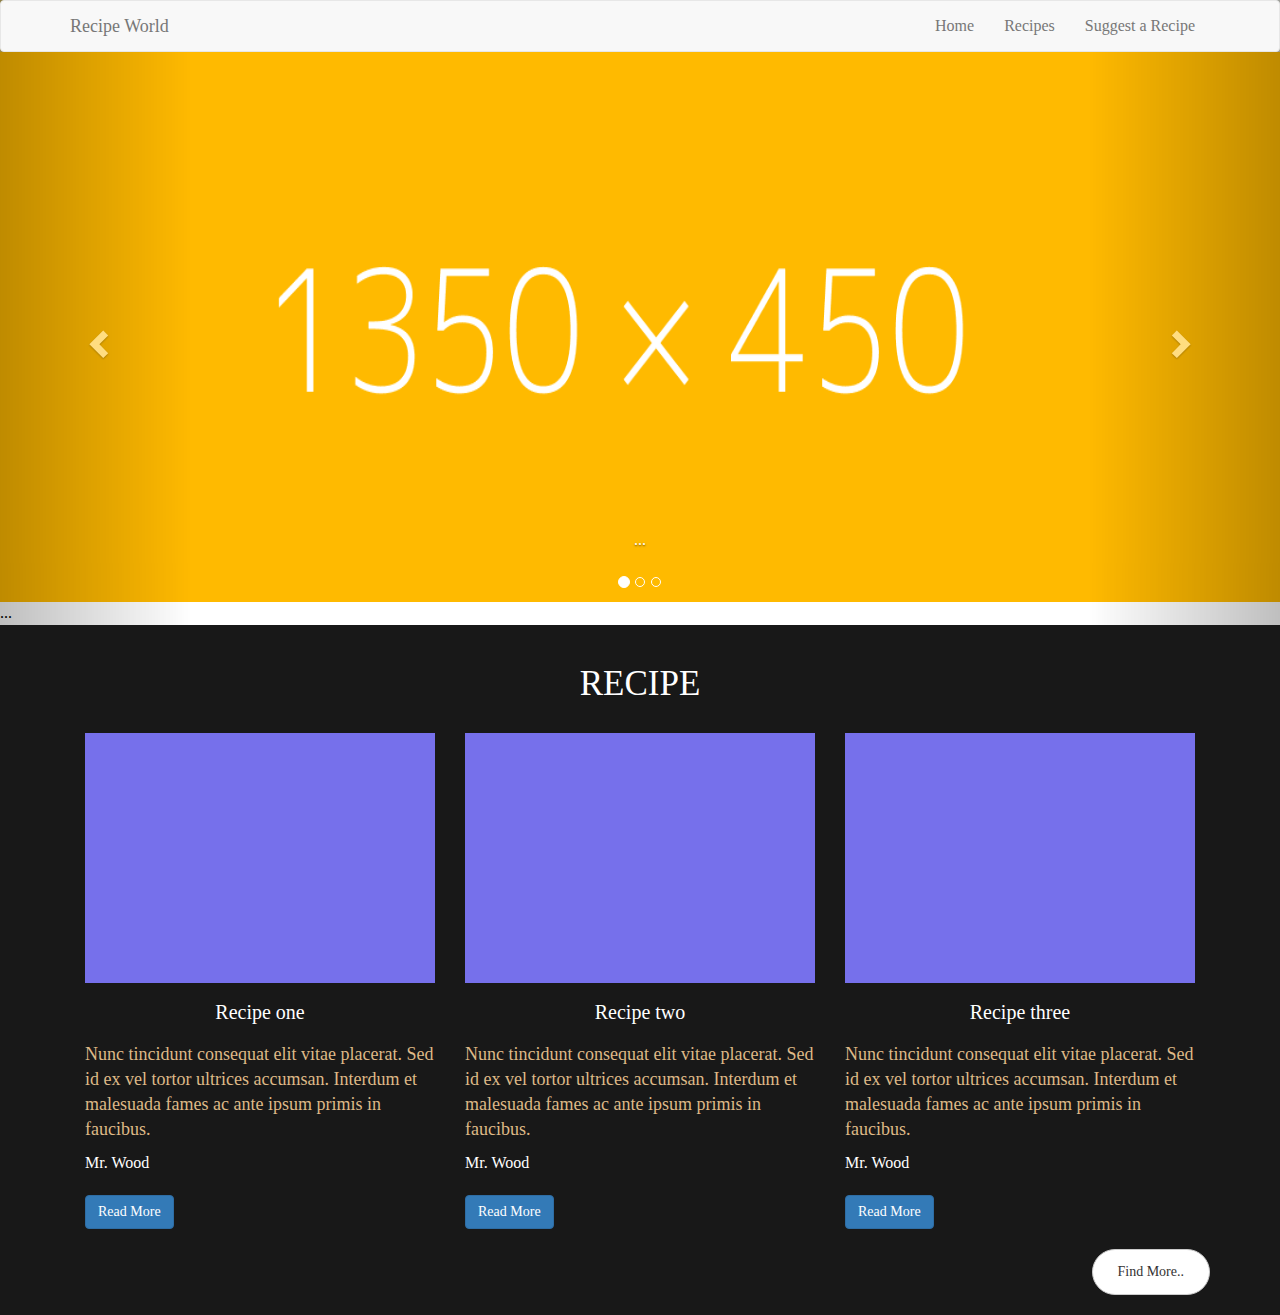
<file: index.html>
<!DOCTYPE html>
<html lang="">
	<head>
		<meta charset="utf-8">
		<meta http-equiv="X-UA-Compatible" content="IE=edge">
		<meta name="viewport" content="width=device-width, initial-scale=1">
		<title>Title Page</title>

		<!-- Bootstrap CSS -->
		<link rel="stylesheet" href="css/bootstrap.css">
		<link rel="stylesheet" href="css/style.css">

		
	</head>
	<body>
   
<header class="header">
			<nav class="navbar navbar-default" style="margin:0px;">
  <div class="container">
    <!-- Brand and toggle get grouped for better mobile display -->
    <div class="navbar-header">
      <button type="button" class="navbar-toggle collapsed" data-toggle="collapse" data-target="#bs-example-navbar-collapse-1" aria-expanded="false">
        <span class="sr-only">Toggle navigation</span>
        <span class="icon-bar"></span>
        <span class="icon-bar"></span>
        <span class="icon-bar"></span>
      </button>
      <a class="navbar-brand" href="#">Recipe World</a>
    </div>

    <!-- Collect the nav links, forms, and other content for toggling -->
    <div class="collapse navbar-collapse" id="bs-example-navbar-collapse-1">
      
      <ul class="nav navbar-nav navbar-right">
          <li><a href="#">Home</a></li>
        <li><a href="#">Recipes</a></li>
        <li><a href="#">Suggest a Recipe</a></li>
        
        <!-- <li class="dropdown">
          <a href="#" class="dropdown-toggle" data-toggle="dropdown" role="button" aria-haspopup="true" aria-expanded="false">Dropdown <span class="caret"></span></a>
          <ul class="dropdown-menu">
            <li><a href="#">Action</a></li>
            <li><a href="#">Another action</a></li>
            <li><a href="#">Something else here</a></li>
            <li role="separator" class="divider"></li>
            <li><a href="#">Separated link</a></li>
          </ul>
        </li> -->
      </ul>
    </div><!-- /.navbar-collapse -->
  </div><!-- /.container-fluid -->
</nav>

		</header>
 <!--Slider Part Starts From Here-->
 <section class="slidersection">
  <div id="cdc" class="carousel slide" data-ride="carousel">
    <!-- Indicators -->
    <ol class="carousel-indicators">
      <li data-target="#cdc" data-slide-to="0" class="active"></li>
      <li data-target="#cdc" data-slide-to="1"></li>
      <li data-target="#cdc" data-slide-to="2"></li>
    </ol>

    <!-- Wrapper for slides -->
    <div class="carousel-inner" role="listbox">
   <div class="item active">
     <img src="images/dummy1.png" style="width:100%;height: 550px;background-size: cover !important;" alt="...">
     <div class="carousel-caption">
       ...
     </div>
   </div>
   <div class="item">
     <img src="images/dummy1.png" style="width:100%;height: 550px;background-size: cover !important;" alt="...">
     <div class="carousel-caption">
       ...
     </div>
   </div>
   ...
 </div>

    <!-- Controls -->
    <a class="left carousel-control" href="#cdc" role="button" data-slide="prev">
      <span class="glyphicon glyphicon-chevron-left" aria-hidden="true"></span>
      <span class="sr-only">Previous</span>
    </a>
    <a class="right carousel-control" href="#cdc" role="button" data-slide="next">
      <span class="glyphicon glyphicon-chevron-right" aria-hidden="true"></span>
      <span class="sr-only">Next</span>
    </a>
  </div>
</section>


<!-- recipe section Starts Here -->
<section class="recipe">
  <div class="container">
<h2>RECIPE</h2>

<div class="col-sm-4">
  <div class="recipeimage"></div>

  <div class="heading_reci">Recipe one</div>
  <div class="sometext">Nunc tincidunt consequat elit vitae placerat. 
    Sed id ex vel tortor ultrices accumsan. Interdum et malesuada fames ac ante ipsum primis in faucibus. </div>

  <div class="authorname">Mr. Wood </div>

  <a type="button" class="btn btn-primary">Read More</a>

</div>
<div class="col-sm-4">
    <div class="recipeimage"></div>
    <div class="heading_reci">Recipe two</div>
    <div class="sometext">Nunc tincidunt consequat elit vitae placerat. 
        Sed id ex vel tortor ultrices accumsan. Interdum et malesuada fames ac ante ipsum primis in faucibus. </div>

    <div class="authorname">Mr. Wood </div>
    <a type="button" class="btn btn-primary">Read More</a>
</div>
<div class="col-sm-4">

    <div class="recipeimage"></div>
    <div class="heading_reci">Recipe three</div>
    <div class="sometext">Nunc tincidunt consequat elit vitae placerat. 
        Sed id ex vel tortor ultrices accumsan. Interdum et malesuada fames ac ante ipsum primis in faucibus.</div>

    <div class="authorname">Mr. Wood </div>
    <a type="button" class="btn btn-primary">Read More</a>

</div>

<a href="recipelist.html" type="submit" class="btn btn-default but_on pull-right">Find More..</a>
</section>
<!-- recipe section Ends Here -->


  
		<!-- jQuery -->
		<script src="js/jquery-3.2.1.min.js"></script>
		<!-- Bootstrap JavaScript -->
		<script src="js/bootstrap.js"></script>
		
 		
	</body>
</html>
</file>
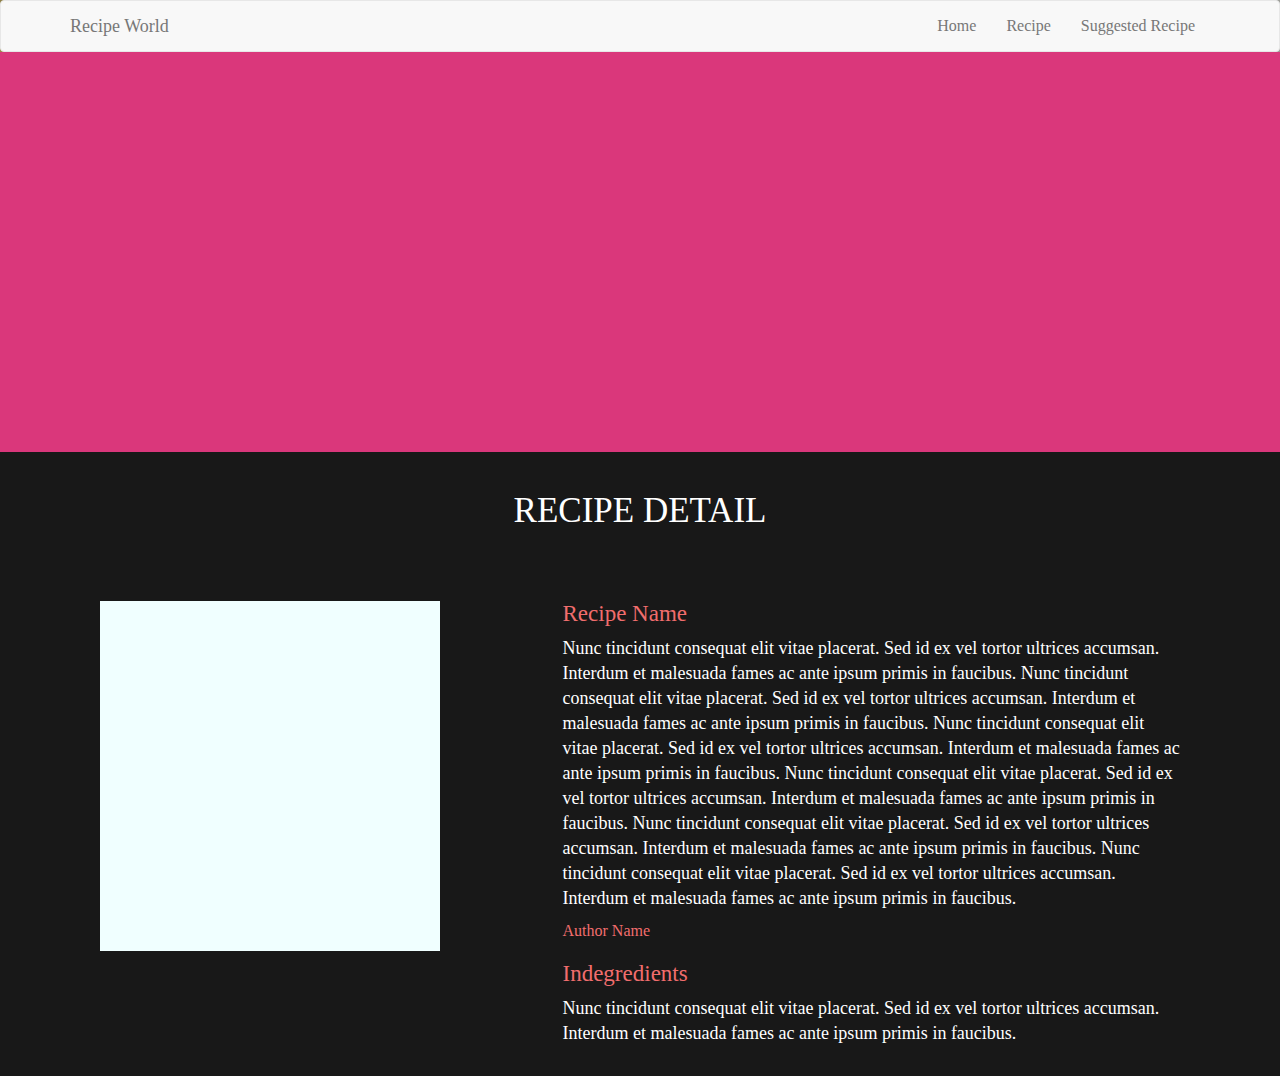
<file: recipedetail.html>
<!DOCTYPE html>
<html lang="">
	<head>
		<meta charset="utf-8">
		<meta http-equiv="X-UA-Compatible" content="IE=edge">
		<meta name="viewport" content="width=device-width, initial-scale=1">
		<title>Title Page</title>

		<!-- Bootstrap CSS -->
		<link rel="stylesheet" href="css/bootstrap.css">
		<link rel="stylesheet" href="css/style.css">

		
	</head>
	<body>
   
<header class="header">
			<nav class="navbar navbar-default" style="margin:0px;">
  <div class="container">
    <!-- Brand and toggle get grouped for better mobile display -->
    <div class="navbar-header">
      <button type="button" class="navbar-toggle collapsed" data-toggle="collapse" data-target="#bs-example-navbar-collapse-1" aria-expanded="false">
        <span class="sr-only">Toggle navigation</span>
        <span class="icon-bar"></span>
        <span class="icon-bar"></span>
        <span class="icon-bar"></span>
      </button>
      <a class="navbar-brand" href="#">Recipe World</a>
    </div>

    <!-- Collect the nav links, forms, and other content for toggling -->
    <div class="collapse navbar-collapse" id="bs-example-navbar-collapse-1">
      
      <ul class="nav navbar-nav navbar-right">
          <li><a href="#">Home</a></li>
        <li><a href="#">Recipe</a></li>
        <li><a href="#">Suggested Recipe</a></li>
        
      </ul>
    </div><!-- /.navbar-collapse -->
  </div><!-- /.container-fluid -->
</nav>

		</header>
 <!--Slider Part Starts From Here-->
 <section class="banner-recipe">
  
</section>


<!-- recipe section Starts Here -->
<section class="recipedetail">
  <div class="container">
<h2>RECIPE DETAIL</h2>

<div class="col-sm-12">
<div class="col-sm-4">
    <div style=" width:100%; height:350px; background-color:azure; margin:40px 0;"></div>
</div>


<div class="col-sm-7 col-sm-offset-1">
    <div class="reciperight">
        <h3>Recipe Name</h3>
        <p>Nunc tincidunt consequat elit vitae placerat. 
        Sed id ex vel tortor ultrices accumsan. Interdum et malesuada fames ac ante ipsum primis in faucibus.
        Nunc tincidunt consequat elit vitae placerat. 
        Sed id ex vel tortor ultrices accumsan. Interdum et malesuada fames ac ante ipsum primis in faucibus.
        Nunc tincidunt consequat elit vitae placerat. 
        Sed id ex vel tortor ultrices accumsan. Interdum et malesuada fames ac ante ipsum primis in faucibus.
        Nunc tincidunt consequat elit vitae placerat. 
        Sed id ex vel tortor ultrices accumsan. Interdum et malesuada fames ac ante ipsum primis in faucibus.
        Nunc tincidunt consequat elit vitae placerat. 
        Sed id ex vel tortor ultrices accumsan. Interdum et malesuada fames ac ante ipsum primis in faucibus.
        Nunc tincidunt consequat elit vitae placerat. 
        Sed id ex vel tortor ultrices accumsan. Interdum et malesuada fames ac ante ipsum primis in faucibus.</p>

        <h4>Author Name</h4>
        <h3>Indegredients</h3>
        <p>Nunc tincidunt consequat elit vitae placerat. 
                Sed id ex vel tortor ultrices accumsan. Interdum et malesuada fames ac ante ipsum primis in faucibus.
               </p>

    </div>


</div>


</div>


</section>
<!-- recipe section Ends Here -->


  
		<!-- jQuery -->
		<script src="js/jquery-3.2.1.min.js"></script>
		<!-- Bootstrap JavaScript -->
		<script src="js/bootstrap.js"></script>
		
 		
	</body>
</html>
</file>
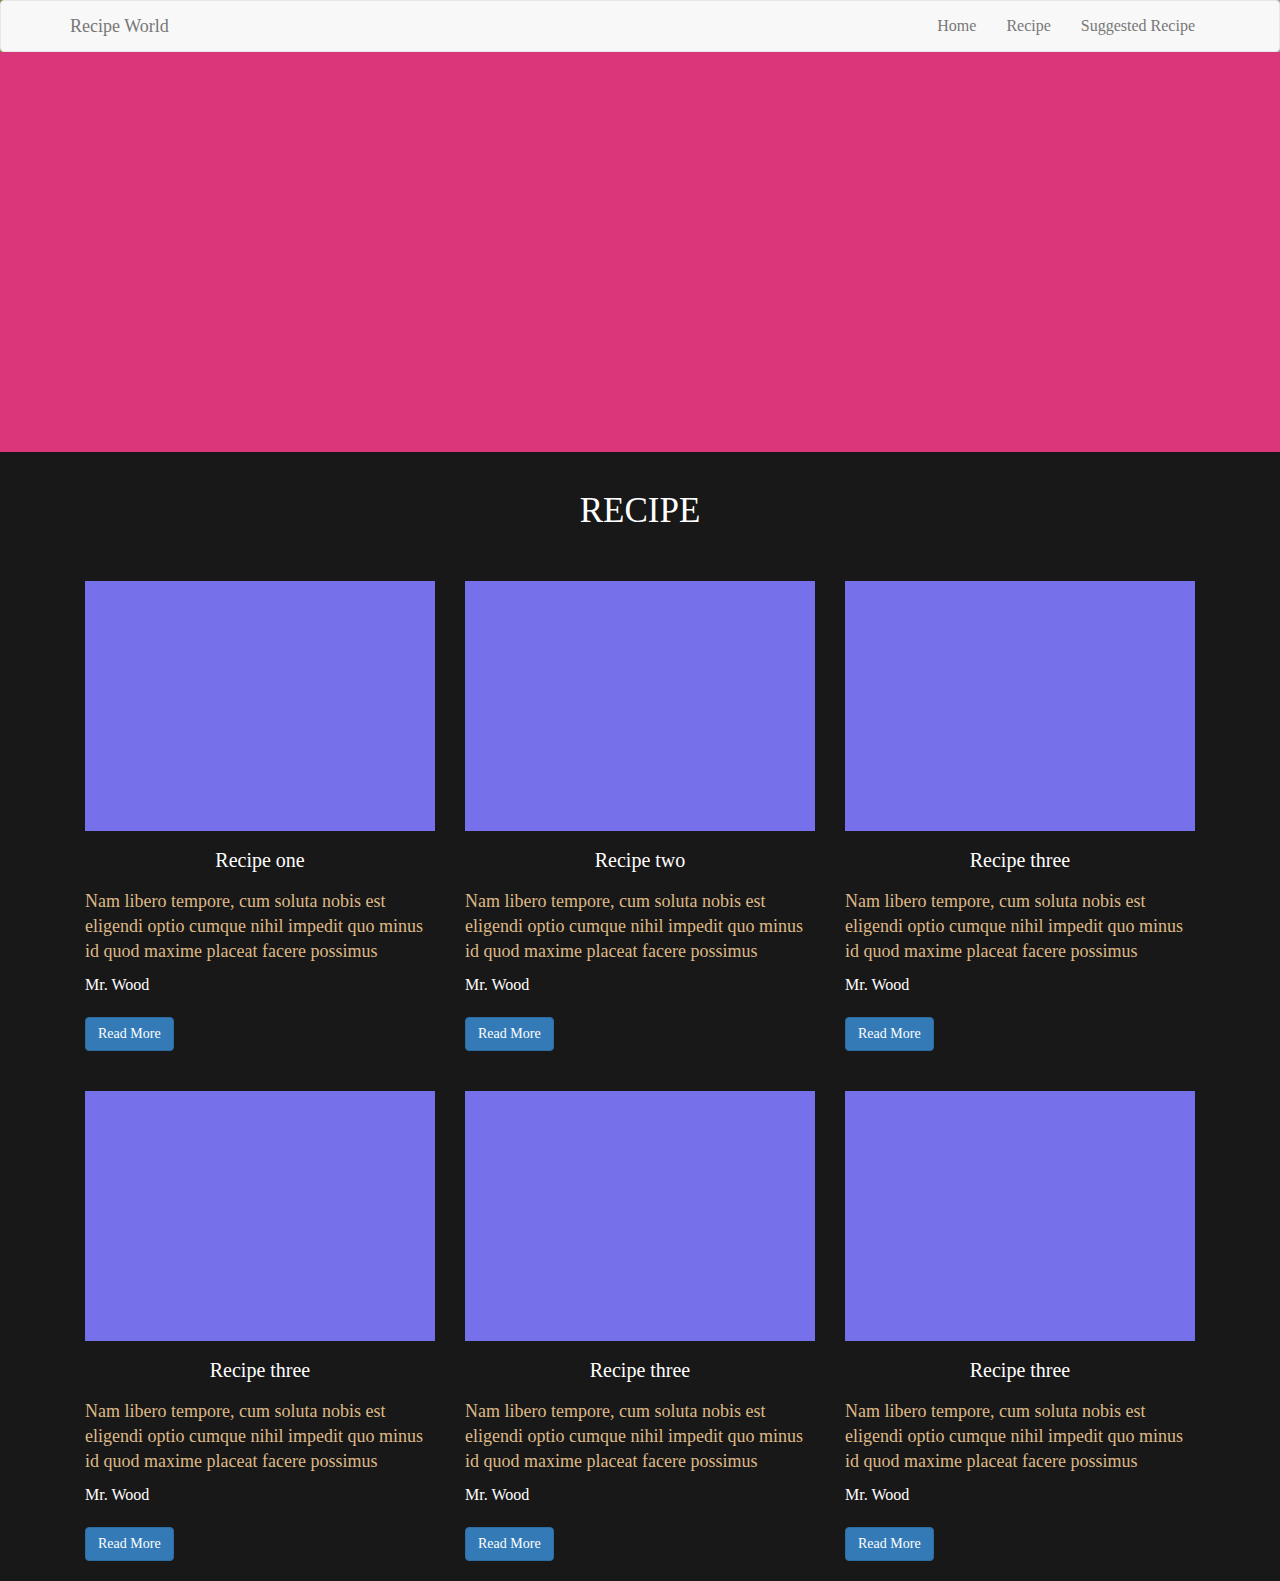
<file: recipelist.html>
<!DOCTYPE html>
<html lang="">
	<head>
		<meta charset="utf-8">
		<meta http-equiv="X-UA-Compatible" content="IE=edge">
		<meta name="viewport" content="width=device-width, initial-scale=1">
		<title>Title Page</title>

		<!-- Bootstrap CSS -->
		<link rel="stylesheet" href="css/bootstrap.css">
		<link rel="stylesheet" href="css/style.css">

		
	</head>
	<body>
   
<header class="header">
			<nav class="navbar navbar-default" style="margin:0px;">
  <div class="container">
    <!-- Brand and toggle get grouped for better mobile display -->
    <div class="navbar-header">
      <button type="button" class="navbar-toggle collapsed" data-toggle="collapse" data-target="#bs-example-navbar-collapse-1" aria-expanded="false">
        <span class="sr-only">Toggle navigation</span>
        <span class="icon-bar"></span>
        <span class="icon-bar"></span>
        <span class="icon-bar"></span>
      </button>
      <a class="navbar-brand" href="#">Recipe World</a>
    </div>

    <!-- Collect the nav links, forms, and other content for toggling -->
    <div class="collapse navbar-collapse" id="bs-example-navbar-collapse-1">
      
      <ul class="nav navbar-nav navbar-right">
          <li><a href="#">Home</a></li>
        <li><a href="#">Recipe</a></li>
        <li><a href="#">Suggested Recipe</a></li>
        
      </ul>
    </div><!-- /.navbar-collapse -->
  </div><!-- /.container-fluid -->
</nav>

		</header>
 <!--Slider Part Starts From Here-->
 <section class="banner-recipe">
  
</section>


<!-- recipe section Starts Here -->
<section class="recipe">
  <div class="container">
<h2>RECIPE</h2>

<div class="col-sm-4 singlerecipe">
  <div class="recipeimage"></div>

  <div class="heading_reci">Recipe one</div>
  <div class="sometext">Nam libero tempore, cum soluta nobis est eligendi optio cumque nihil impedit quo minus id quod maxime placeat facere possimus </div>

  <div class="authorname">Mr. Wood </div>

  <a type="button" class="btn btn-primary">Read More</a>

</div>
<div class="col-sm-4 singlerecipe">
    <div class="recipeimage"></div>
    <div class="heading_reci">Recipe two</div>
    <div class="sometext">Nam libero tempore, cum soluta nobis est eligendi optio cumque nihil impedit quo minus id quod maxime placeat facere possimus </div>

    <div class="authorname">Mr. Wood </div>
    <a type="button" class="btn btn-primary">Read More</a>
</div>
<div class="col-sm-4 singlerecipe">

    <div class="recipeimage"></div>
    <div class="heading_reci">Recipe three</div>
    <div class="sometext">Nam libero tempore, cum soluta nobis est eligendi optio cumque nihil impedit quo minus id quod maxime placeat facere possimus</div>

    <div class="authorname">Mr. Wood </div>
    <a type="button" class="btn btn-primary">Read More</a>

</div>

<div class="col-sm-4 singlerecipe">
        
            <div class="recipeimage"></div>
            <div class="heading_reci">Recipe three</div>
            <div class="sometext">Nam libero tempore, cum soluta nobis est eligendi optio cumque nihil impedit quo minus id quod maxime placeat facere possimus </div>
        
            <div class="authorname">Mr. Wood </div>
            <a type="button" class="btn btn-primary">Read More</a>
        
        </div>


        <div class="col-sm-4 singlerecipe">
                
                    <div class="recipeimage"></div>
                    <div class="heading_reci">Recipe three</div>
                    <div class="sometext">Nam libero tempore, cum soluta nobis est eligendi optio cumque nihil impedit quo minus id quod maxime placeat facere possimus</div>
                
                    <div class="authorname">Mr. Wood </div>
                    <a type="button" class="btn btn-primary">Read More</a>
                
                </div>


                <div class="col-sm-4 singlerecipe">
                        
                            <div class="recipeimage"></div>
                            <div class="heading_reci">Recipe three</div>
                            <div class="sometext">Nam libero tempore, cum soluta nobis est eligendi optio cumque nihil impedit quo minus id quod maxime placeat facere possimus</div>
                        
                            <div class="authorname">Mr. Wood </div>
                            <a type="button" class="btn btn-primary">Read More</a>
                        
                        </div>

</div>
</section>
<!-- recipe section Ends Here -->


  
		<!-- jQuery -->
		<script src="js/jquery-3.2.1.min.js"></script>
		<!-- Bootstrap JavaScript -->
		<script src="js/bootstrap.js"></script>
		
 		
	</body>
</html>
</file>
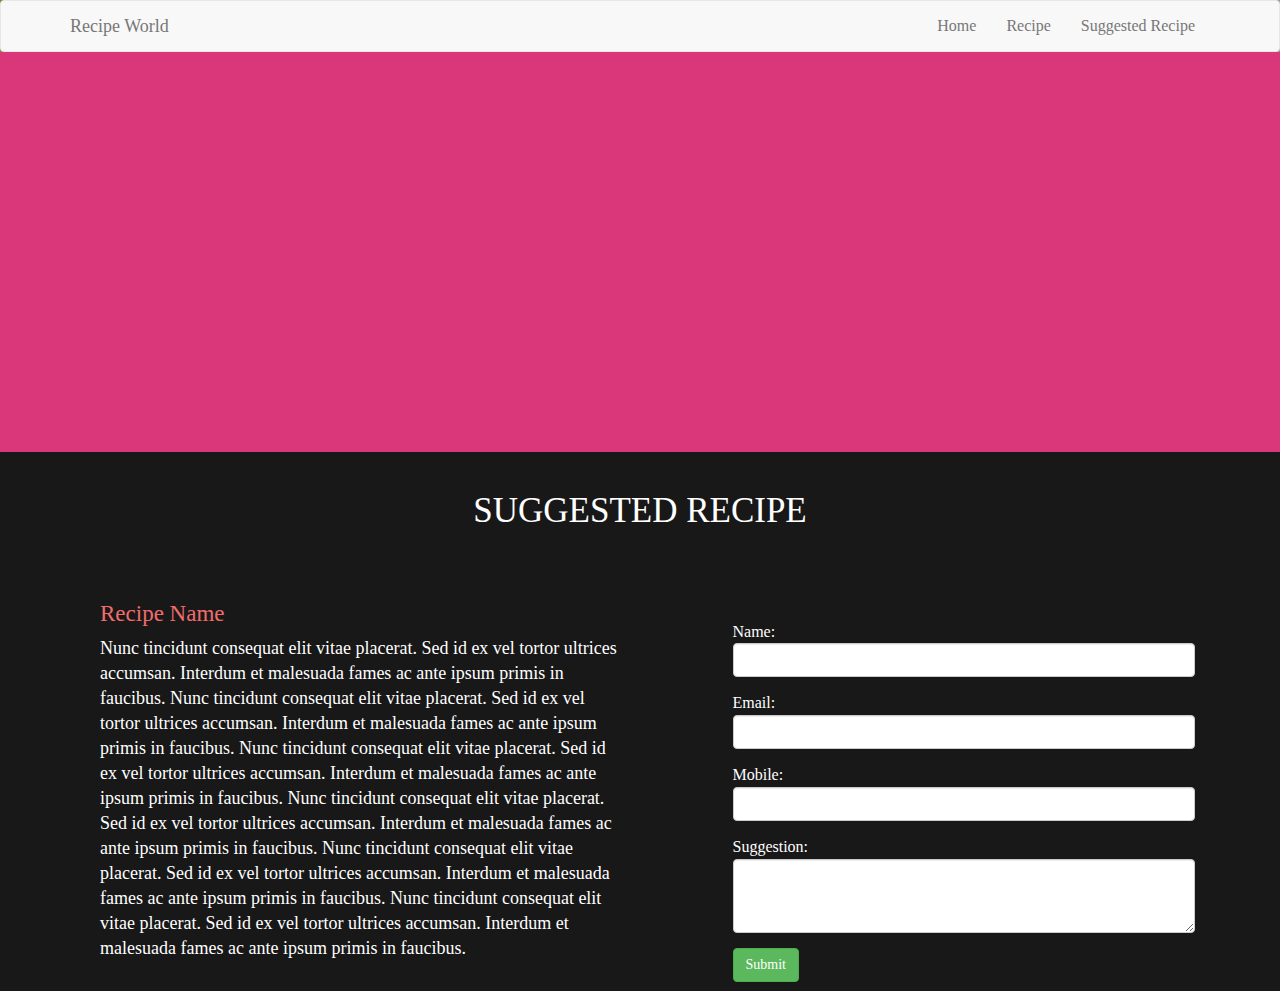
<file: suggested.html>
<!DOCTYPE html>
<html lang="">
	<head>
		<meta charset="utf-8">
		<meta http-equiv="X-UA-Compatible" content="IE=edge">
		<meta name="viewport" content="width=device-width, initial-scale=1">
		<title>Title Page</title>

		<!-- Bootstrap CSS -->
		<link rel="stylesheet" href="css/bootstrap.css">
		<link rel="stylesheet" href="css/style.css">

		
	</head>
	<body>
   
<header class="header">
			<nav class="navbar navbar-default" style="margin:0px;">
  <div class="container">
    <!-- Brand and toggle get grouped for better mobile display -->
    <div class="navbar-header">
      <button type="button" class="navbar-toggle collapsed" data-toggle="collapse" data-target="#bs-example-navbar-collapse-1" aria-expanded="false">
        <span class="sr-only">Toggle navigation</span>
        <span class="icon-bar"></span>
        <span class="icon-bar"></span>
        <span class="icon-bar"></span>
      </button>
      <a class="navbar-brand" href="#">Recipe World</a>
    </div>

    <!-- Collect the nav links, forms, and other content for toggling -->
    <div class="collapse navbar-collapse" id="bs-example-navbar-collapse-1">
      
      <ul class="nav navbar-nav navbar-right">
          <li><a href="#">Home</a></li>
        <li><a href="#">Recipe</a></li>
        <li><a href="#">Suggested Recipe</a></li>
        
      </ul>
    </div><!-- /.navbar-collapse -->
  </div><!-- /.container-fluid -->
</nav>

		</header>
 <!--Slider Part Starts From Here-->
 <section class="banner-recipe">
  
</section>


<!-- recipe section Starts Here -->
<section class="recipedetail">
  <div class="container">
<h2>SUGGESTED RECIPE</h2>

<div class="col-sm-12">
<div class="col-sm-6">
        <div class="reciperight">
                <h3>Recipe Name</h3>
                <p>Nunc tincidunt consequat elit vitae placerat. 
                Sed id ex vel tortor ultrices accumsan. Interdum et malesuada fames ac ante ipsum primis in faucibus.
                Nunc tincidunt consequat elit vitae placerat. 
                Sed id ex vel tortor ultrices accumsan. Interdum et malesuada fames ac ante ipsum primis in faucibus.
                Nunc tincidunt consequat elit vitae placerat. 
                Sed id ex vel tortor ultrices accumsan. Interdum et malesuada fames ac ante ipsum primis in faucibus.
                Nunc tincidunt consequat elit vitae placerat. 
                Sed id ex vel tortor ultrices accumsan. Interdum et malesuada fames ac ante ipsum primis in faucibus.
                Nunc tincidunt consequat elit vitae placerat. 
                Sed id ex vel tortor ultrices accumsan. Interdum et malesuada fames ac ante ipsum primis in faucibus.
                Nunc tincidunt consequat elit vitae placerat. 
                Sed id ex vel tortor ultrices accumsan. Interdum et malesuada fames ac ante ipsum primis in faucibus.</p>
        </div>






</div>


    <div class="col-sm-5 col-sm-offset-1" style="padding:60px 0 0 0;">
     
    <div class="form-group">
        <level>Name:</level>
        <input type="text" class="form-control"/>

    </div>   

    <div class="form-group">
        <level>Email:</level>
        <input type="email" class="form-control"/>

    </div>

    <div class="form-group">
        <level>Mobile:</level>
        <input type="tel" class="form-control"/>

    </div>

    <div class="form-group">
        <level>Suggestion:</level>
        <textarea type="" class="form-control" col="3" rows="3"></textarea>

    </div>
        
    <button type="submit" class="btn btn-success">Submit</button>
    
    </div>


</div>


</section>
<!-- recipe section Ends Here -->


  
		<!-- jQuery -->
		<script src="js/jquery-3.2.1.min.js"></script>
		<!-- Bootstrap JavaScript -->
		<script src="js/bootstrap.js"></script>
		
 		
	</body>
</html>
</file>
<file: css/style.css>
*{margin: 0px;
padding: 0px;}

body{font-size: 16px;
font-family: lato;
color: #000;}

.header{ width:100%;
background:url(../images/main.jpg);
background-size: cover;
 }

.slidersection{width:100%; }
#cdc .carousel-inner > .item{background-size: cover;}


/* Recipe section css */

.recipe{width: 100%; background-color: rgb(24, 24, 24);}
.recipe h2{ font-size: 35px; text-align: center; color: #fff; padding: 20px 0;}

.singlerecipe{ margin: 20px 0;}
.recipeimage{ width: 100%; height: 250px; background-color:rgb(118, 112, 235); }  
.heading_reci{ font-size: 20px; color: #fff; padding: 15px 0; text-align: center;}
.sometext{ font-size: 18px; color:burlywood; line-height: 25px; text-align: left;}
.authorname{ font-size: 16px; color: #fff; padding: 10px 0 20px 0;}

.but_on{ margin: 20px 0; text-align: center; padding: 12px 25px; border-radius: 30px;}

/* Recipe section css */

/* recipe list page */
.banner-recipe{ width: 100%; height: 400px; background-color:rgb(218, 55, 123);}

/* recipe detail page */
.recipedetail{width: 100%; background-color: rgb(24, 24, 24);}
.recipedetail h2{ font-size: 35px; text-align: center; color: #fff; padding: 20px 0;}
.reciperight{ text-align: left; padding: 20px 0;}
.reciperight h3{ color: rgb(241, 109, 109); font-size: 23px; line-height: 25px;}
.reciperight p{ color: #fff; font-size: 18px; line-height: 25px;}
.reciperight h4{ color: rgb(241, 109, 109); font-size: 16px; line-height: 20px;}
level{color: #fff;}
</file>
